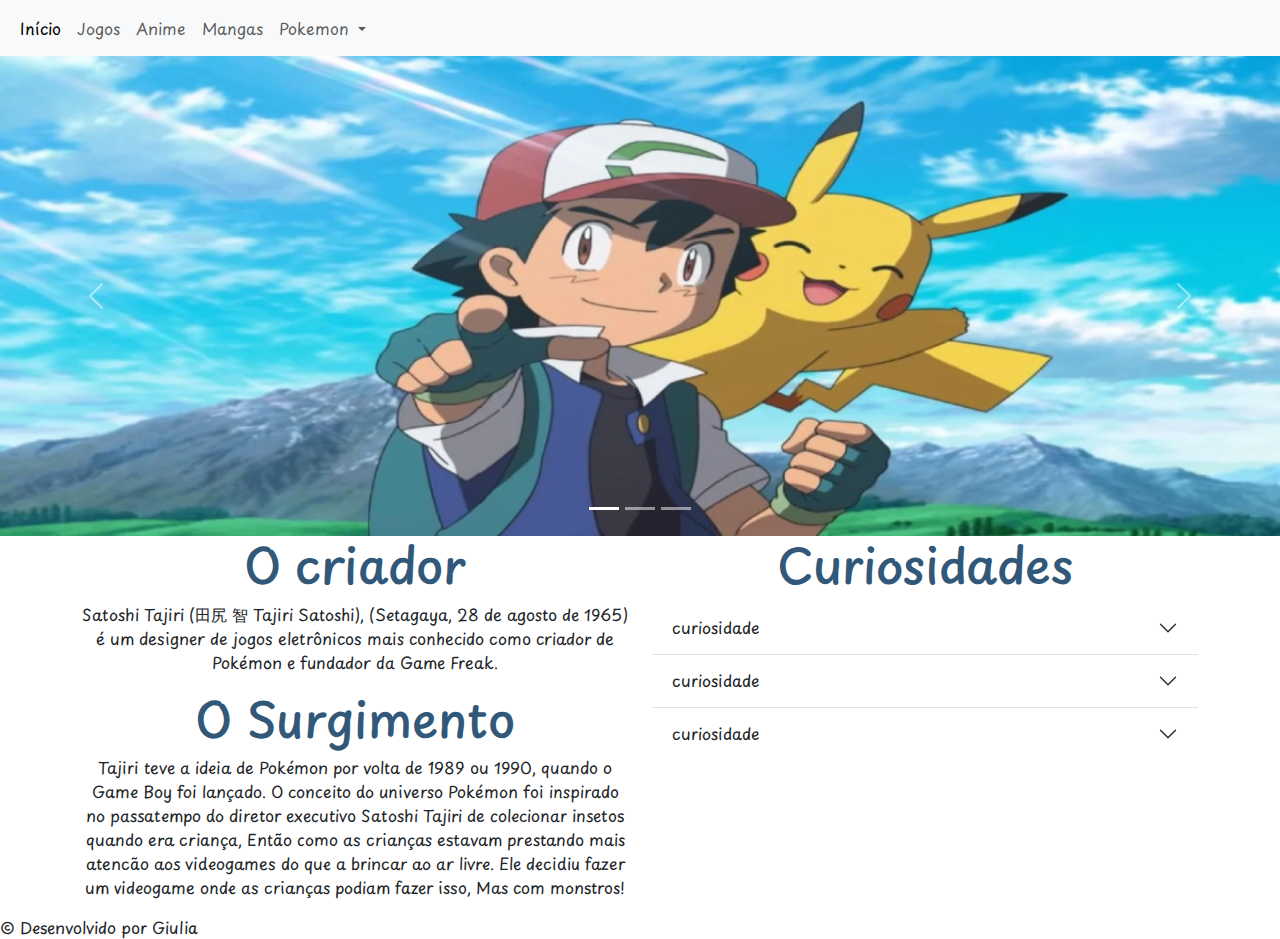
<file: index.html>
<!doctype html>
<html lang="pt-br">
  <head>
    <meta charset="utf-8">
    <meta name="viewport" content="width=device-width, initial-scale=1">
    <link rel="icon" type="image/x-icon" href="img/favicon.ico">
    <link rel="stylesheet" href="css/bootstrap.css">
    <link rel="stylesheet" href="css/bootstrap-grid.css">
    <link rel="stylesheet" href="css/style.css">
    <link rel="preconnect" href="https://fonts.googleapis.com">
    <link rel="preconnect" href="https://fonts.gstatic.com" crossorigin>
    <link href="https://fonts.googleapis.com/css2?family=Handlee&family=Playpen+Sans:wght@500&display=swap" rel="stylesheet">
    <title>Info geral</title>
  </head>
  <body>
    <header>
      <!--Barra de navegacao-->
        <nav class="navbar navbar-expand-lg bg-body-tertiary">
            <div class="container-fluid">
              <!-- <a class="navbar-brand" href="#">Navbarra</a>
              <button class="navbar-toggler" type="button" data-bs-toggle="collapse" data-bs-target="#navbarSupportedContent" aria-controls="navbarSupportedContent" aria-expanded="false" aria-label="Toggle navigation">
                <span class="navbar-toggler-icon"></span>
              </button> -->
              <div class="collapse navbar-collapse" id="navbarSupportedContent">
                <ul class="navbar-nav me-auto mb-2 mb-lg-0">
                  <li class="nav-item">
                    <a class="nav-link active" aria-current="page" href="">Início</a>
                  </li>
                  <li class="nav-item">
                    <a class="nav-link" href="jogos.html">Jogos</a>
                  </li>
                  <li class="nav-item">
                    <a class="nav-link" href="anime.html">Anime</a>
                  </li>
                  <li class="nav-item">
                    <a class="nav-link" href="manga.html">Mangas</a>
                  </li>
                  <li class="nav-item dropdown">
                    <a class="nav-link dropdown-toggle" href="#" role="button" data-bs-toggle="dropdown" aria-expanded="false">
                      Pokemon
                    </a>
                    <ul class="dropdown-menu">
                      <li><a class="dropdown-item" href="classes.html">Classes</a></li>
                      <li><a class="dropdown-item" href="nomeha.html">Nomes e habilidades</a></li>
                      <li><hr class="dropdown-divider"></li>
                      <li><a class="dropdown-item" href="cards.html">Cards</a></li>
                    </ul>
                  </li>
                  <!-- <li class="nav-item">
                    <a class="nav-link disabled" aria-disabled="true">Disabled</a>
                  </li> -->
                </ul>
                <!-- <form class="d-flex" role="search">
                  <input class="form-control me-2" type="search" placeholder="Search" aria-label="Search">
                  <button class="btn btn-outline-success" type="submit">Search</button>
                </form> -->
              </div>
            </div>
          </nav>
    </header>
    <!-- <h1>Hello, world!</h1> -->

    <!--Carrossel de imagens-->
    <div id="carouselExampleCaptions" class="carousel slide">
      <div class="carousel-indicators">
        <button type="button" data-bs-target="#carouselExampleCaptions" data-bs-slide-to="0" class="active" aria-current="true" aria-label="Slide 1"></button>
        <button type="button" data-bs-target="#carouselExampleCaptions" data-bs-slide-to="1" aria-label="Slide 2"></button>
        <button type="button" data-bs-target="#carouselExampleCaptions" data-bs-slide-to="2" aria-label="Slide 3"></button>
      </div>
      <div class="carousel-inner">
        <div class="carousel-item active">
          <img src="img/Pokemon1.jpg" class="d-block w-100" alt="...">
          <div class="carousel-caption d-none d-md-block">
            <h5></h5>
            <p></p>
          </div>
        </div>
        <div class="carousel-item">
          <img src="img/pokemon2.jpg" class="d-block w-100" alt="...">
          <div class="carousel-caption d-none d-md-block">
            <h5></h5>
            <p></p>
          </div>
        </div>
        <div class="carousel-item">
          <img src="img/pokemon3.jpg" class="d-block w-100" alt="...">
          <div class="carousel-caption d-none d-md-block">
            <h5></h5>
            <p></p>
          </div>
        </div>
      </div>
      <button class="carousel-control-prev" type="button" data-bs-target="#carouselExampleCaptions" data-bs-slide="prev">
        <span class="carousel-control-prev-icon" aria-hidden="true"></span>
        <span class="visually-hidden">Previous</span>
      </button>
      <button class="carousel-control-next" type="button" data-bs-target="#carouselExampleCaptions" data-bs-slide="next">
        <span class="carousel-control-next-icon" aria-hidden="true"></span>
        <span class="visually-hidden">Next</span>
      </button>
    </div>
    <!--Info-->
    <main class="container-fluid">
      <div class="container text-center">
        <div class="row">
          <div class="col">
            <section class="criador">
              <h1>O criador</h1>
              <p>Satoshi Tajiri (田尻 智 Tajiri Satoshi), (Setagaya, 28 de agosto de 1965) é um designer de jogos eletrônicos mais conhecido como criador de Pokémon e fundador da Game Freak.</p>
            </section>
            <section class="surgiu">
              <h1>O Surgimento</h1>
              <p>Tajiri teve a ideia de Pokémon por volta de 1989 ou 1990, quando o Game Boy foi lançado. O conceito do universo Pokémon foi inspirado no passatempo do diretor executivo Satoshi Tajiri de colecionar insetos quando era criança, Então como as crianças estavam prestando mais atencão aos videogames do que a brincar ao ar livre. Ele decidiu fazer um videogame onde as crianças podiam fazer isso, Mas com monstros!</p>
            </section>
          </div>
          <div class="col">
            <h1>Curiosidades</h1>
            <div class="accordion accordion-flush" id="accordionFlushExample">
              <div class="accordion-item">
                <h2 class="accordion-header">
                  <button class="accordion-button collapsed" type="button" data-bs-toggle="collapse" data-bs-target="#flush-collapseOne" aria-expanded="false" aria-controls="flush-collapseOne">
                    curiosidade
                  </button>
                </h2>
                <div id="flush-collapseOne" class="accordion-collapse collapse" data-bs-parent="#accordionFlushExample">
                  <div class="accordion-body">
                    <p></p>
                  </div>
                </div>
              </div>
              <div class="accordion-item">
                <h2 class="accordion-header">
                  <button class="accordion-button collapsed" type="button" data-bs-toggle="collapse" data-bs-target="#flush-collapseTwo" aria-expanded="false" aria-controls="flush-collapseTwo">
                    curiosidade
                  </button>
                </h2>
                <div id="flush-collapseTwo" class="accordion-collapse collapse" data-bs-parent="#accordionFlushExample">
                  <div class="accordion-body">
                    <p></p>
                  </div>
                </div>
              </div>
              <div class="accordion-item">
                <h2 class="accordion-header">
                  <button class="accordion-button collapsed" type="button" data-bs-toggle="collapse" data-bs-target="#flush-collapseThree" aria-expanded="false" aria-controls="flush-collapseThree">
                    curiosidade
                  </button>
                </h2>
                <div id="flush-collapseThree" class="accordion-collapse collapse" data-bs-parent="#accordionFlushExample">
                  <div class="accordion-body">
                    <p></p>
                  </div>
                </div>
              </div>
            </div>
          </div>
        </div>
      </div>
    </main>
    <footer>&copy; Desenvolvido por Giulia</footer>
    <script src="js/bootstrap.bundle.js"></script>
    <!-- <script src="js/bootstrap.js"></script> -->
  </body>
</html>
</file>
<file: css/style.css>
h1{
    font-size: 3em;
    text-align: center;
    font-family: 'Handlee', cursive;
    font-family: 'Playpen Sans', cursive;
    color:#315879 ;
}

div{
    font-family: 'Handlee', cursive;
    font-family: 'Playpen Sans', cursive;
}

footer{
    font-family: 'Handlee', cursive;
    font-family: 'Playpen Sans', cursive; 
}

.containerblablabla{
    font-family: 'Handlee', cursive;
    font-family: 'Playpen Sans', cursive;
}

/*Cores
azul escuro - #315879
azul claro - #538BAC
creme - #F5E6BF
branco - #FCFCF4
cinza - #C8CDC6 */



/*FLIP CARDS*/

.flip-card {
    background-color: transparent;
    width: 300px;
    height: 200px;
    border: 1px solid #f1f1f1;
    perspective: 1000px; /* Remove this if you don't want the 3D effect */
  }
  
  /* This container is needed to position the front and back side */
  .flip-card-inner {
    position: relative;
    width: 100%;
    height: 100%;
    text-align: center;
    transition: transform 0.8s;
    transform-style: preserve-3d;
  }
  
  /* Do an horizontal flip when you move the mouse over the flip box container */
  .flip-card:hover .flip-card-inner {
    transform: rotateY(180deg);
  }
  
  /* Position the front and back side */
  .flip-card-front, .flip-card-back {
    position: absolute;
    width: 100%;
    height: 100%;
    -webkit-backface-visibility: hidden; /* Safari */
    backface-visibility: hidden;
  }
  
  /* Style the front side (fallback if image is missing) */
  .flip-card-front {
    background-color: #bbb;
    color: black;
  }
  
  /* Style the back side */
  .flip-card-back {
    background-color: dodgerblue;
    color: white;
    transform: rotateY(180deg);
  }
</file>
